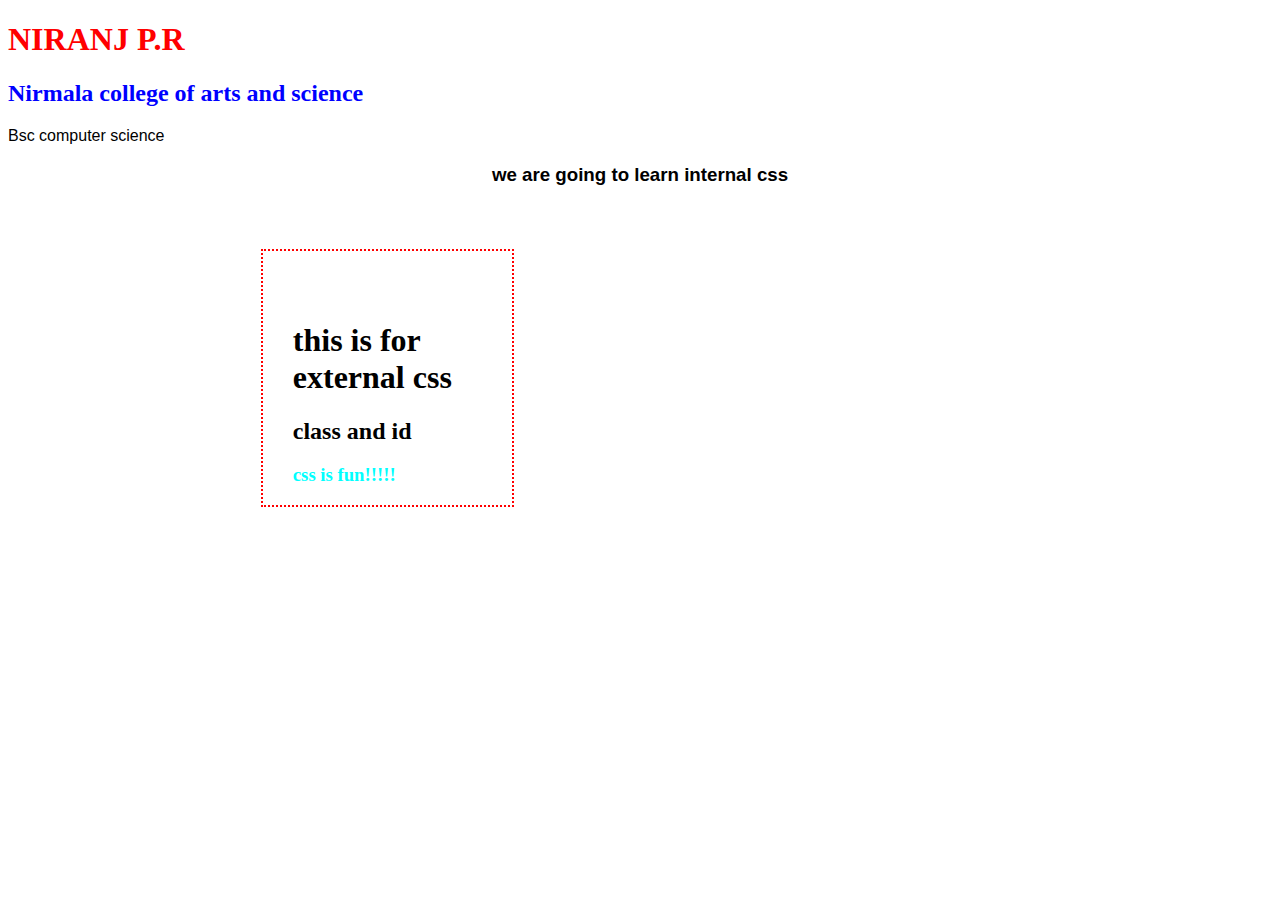
<file: WIZARD/DAY 2/index.html>
<!DOCTYPE html>
<html lang="en">
<head>
    <meta charset="UTF-8">
    <meta name="viewport" content="width=device-width, initial-scale=1.0">
    <title>Css styling</title>
    <style>
        h3 {
            text-align:center ;
        }
    </style>
    <link rel="stylesheet" href="style.css">
</head>
<body>
    <h1 style="color: red;">NIRANJ P.R</h1>
    <h2 style="color: blue;">Nirmala college of arts and science</h2>
    <p style="font-family: Verdana, Geneva, Tahoma, sans-serif;">Bsc computer science</p>
    <!-- this is internal css -->
    <h3 style="font-family: Impact, Haettenschweiler, 'Arial Narrow Bold', sans-serif;">we are going to learn internal css</h3>
    <!-- external css -->
    <div class="box">
        <h1>this is for external css</h1>
        <h2>class and id</h2>
        <h3 id="EVA">css is fun!!!!!</h3>
    </div>
    </body>
</html>
</file>
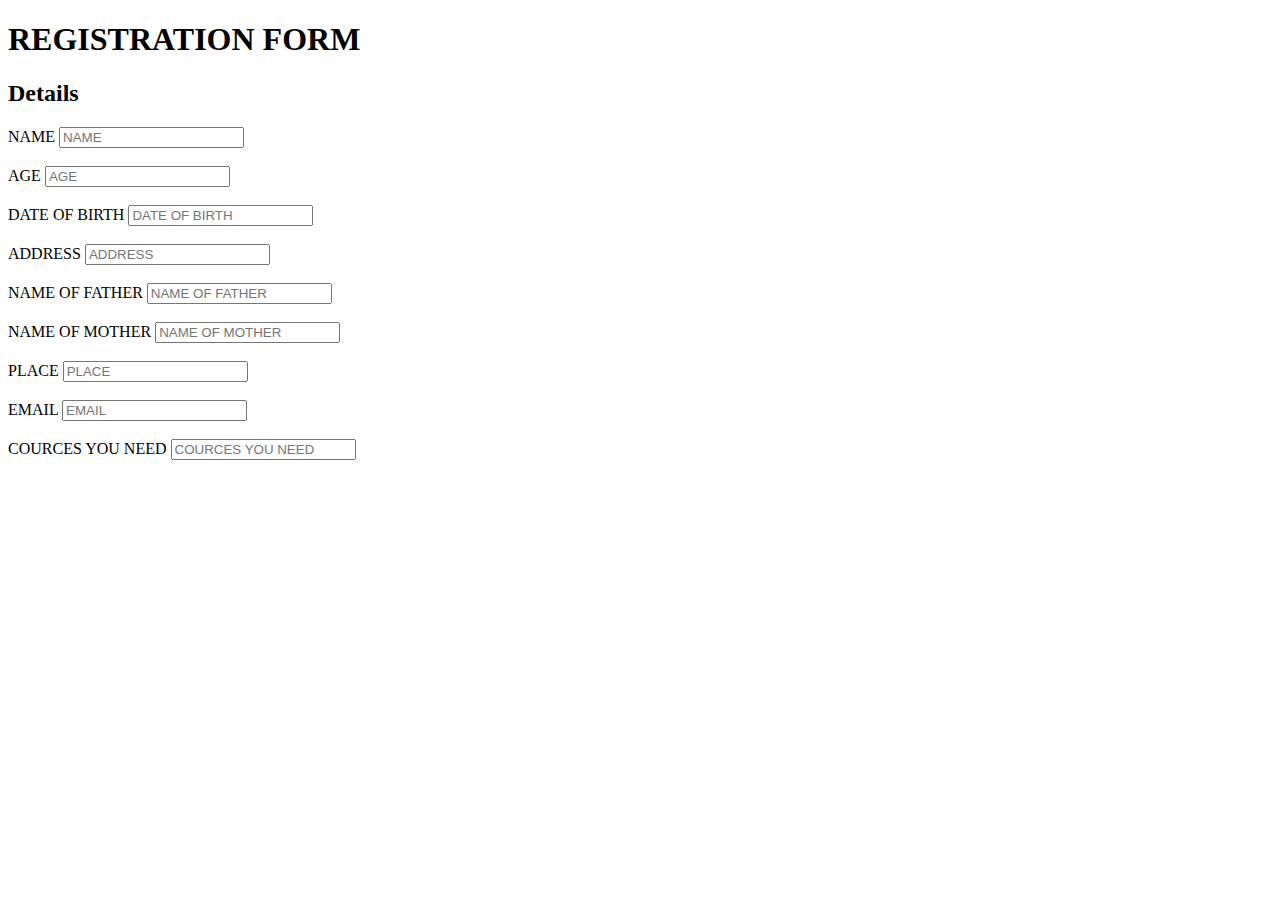
<file: WIZARD/form.html>
<!DOCTYPE html>
<html lang="en">
<head>
    <meta charset="UTF-8">
    <meta name="viewport" content="width=device-width, initial-scale=1.0">
    <title>REGISTRATION FORM</title>
</head>
<body>
    <H1>REGISTRATION FORM</H1>
    <H2>Details</H2>
    <label for="name">NAME</label>
    <input type="text" placeholder="NAME"><BR></BR>
    <label for="age">AGE</label>
    <input type="text" placeholder="AGE"><BR></BR>
    <label for="date of birth">DATE OF BIRTH</label>
    <input type="text" placeholder="DATE OF BIRTH"><BR></BR>
    <label for="address">ADDRESS</label>
    <input type="text" placeholder="ADDRESS"><BR></BR>
    <label for="name of father">NAME OF FATHER</label>
    <input type="text" placeholder="NAME OF FATHER"><BR></BR>
    <label for="name of mother">NAME OF MOTHER</label>
    <input type="text" placeholder="NAME OF MOTHER"><BR></BR>
    <label for="place">PLACE</label>
    <input type="text" placeholder="PLACE"><BR></BR>
    <label for="email">EMAIL</label>
    <input type="text" placeholder="EMAIL"><BR></BR>
    <label for="cources you need">COURCES YOU NEED</label>
    <input type="text" placeholder="COURCES YOU NEED"><BR></BR>
</body>
</html>
</file>
<file: WIZARD/DAY 2/style.css>
#EVA{
    color: aqua;
    text-align: left;
}
    .box{
    border: 2px dotted red;
    padding-left: 30px;
    padding-top: 50px;
    padding-right: 50px;
    margin-left: 20%;
    margin-top: 5%;
    margin-right: 60%;
}
</file>
